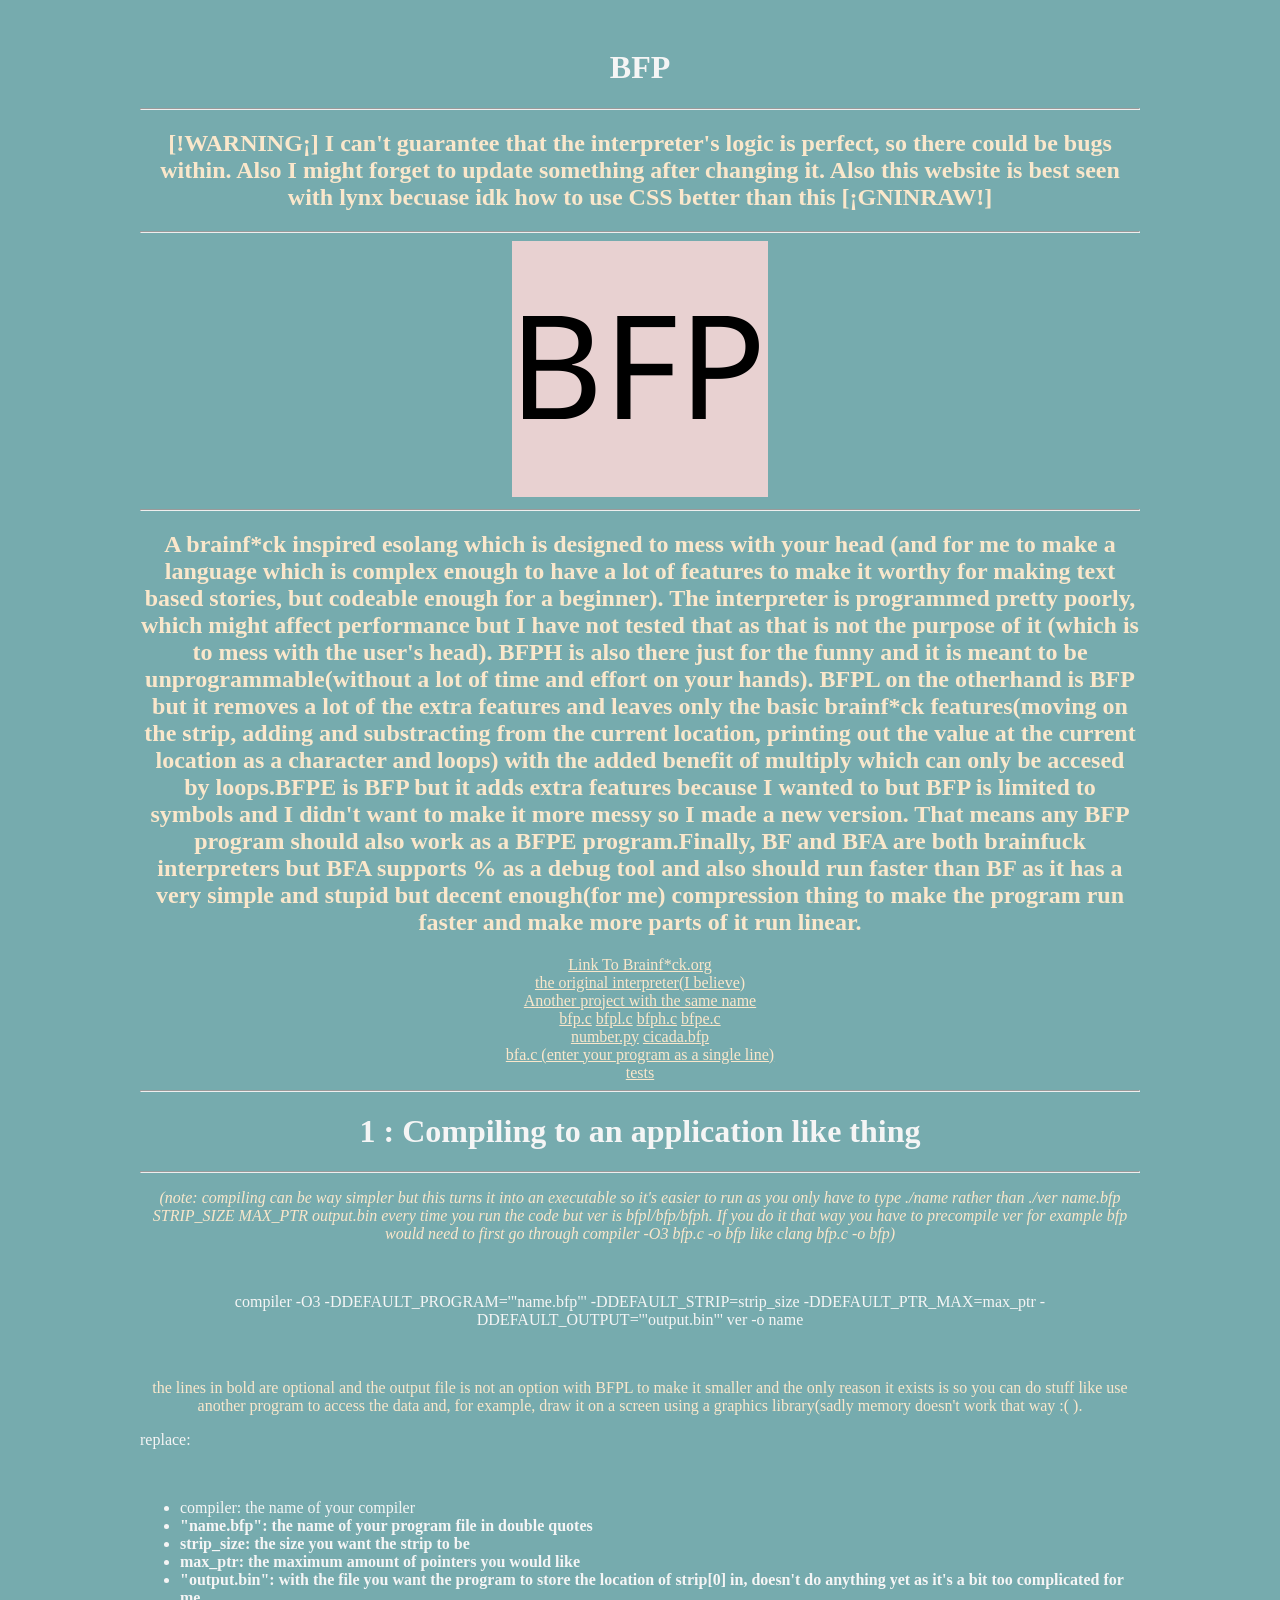
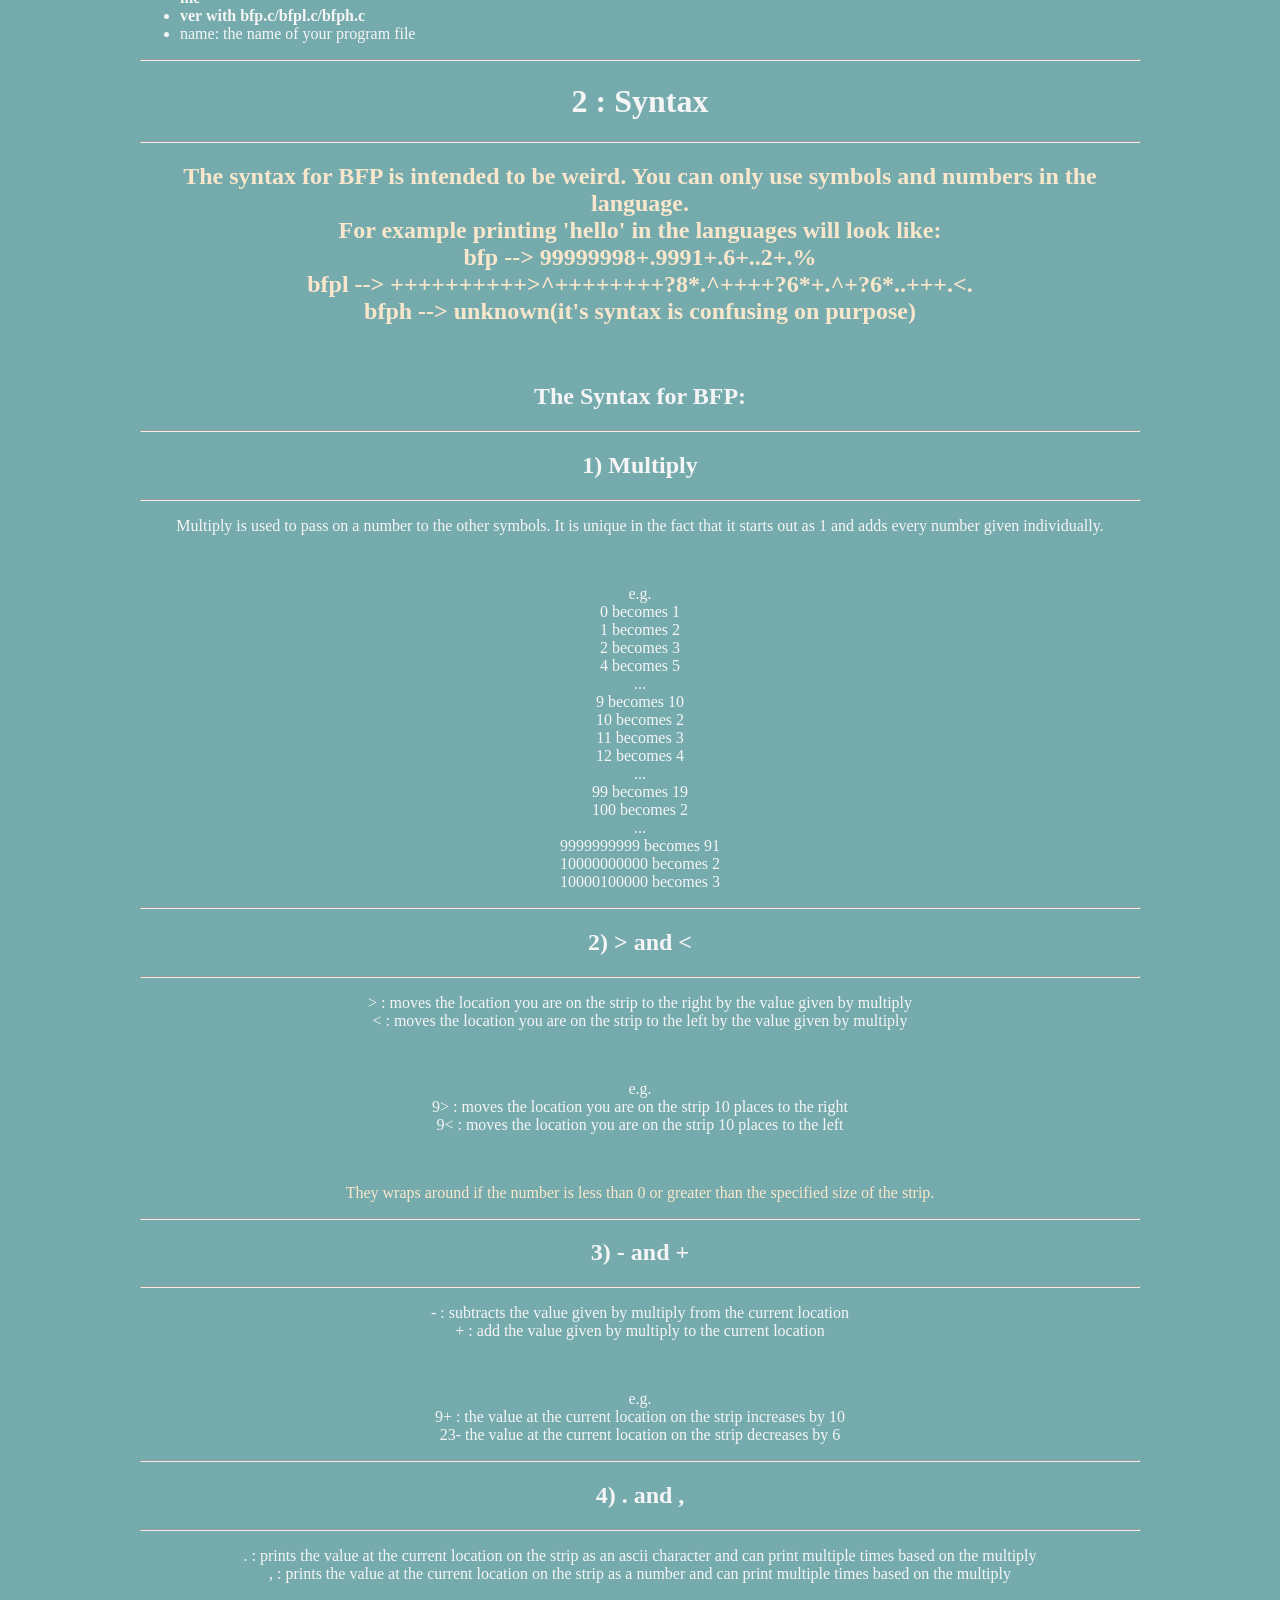
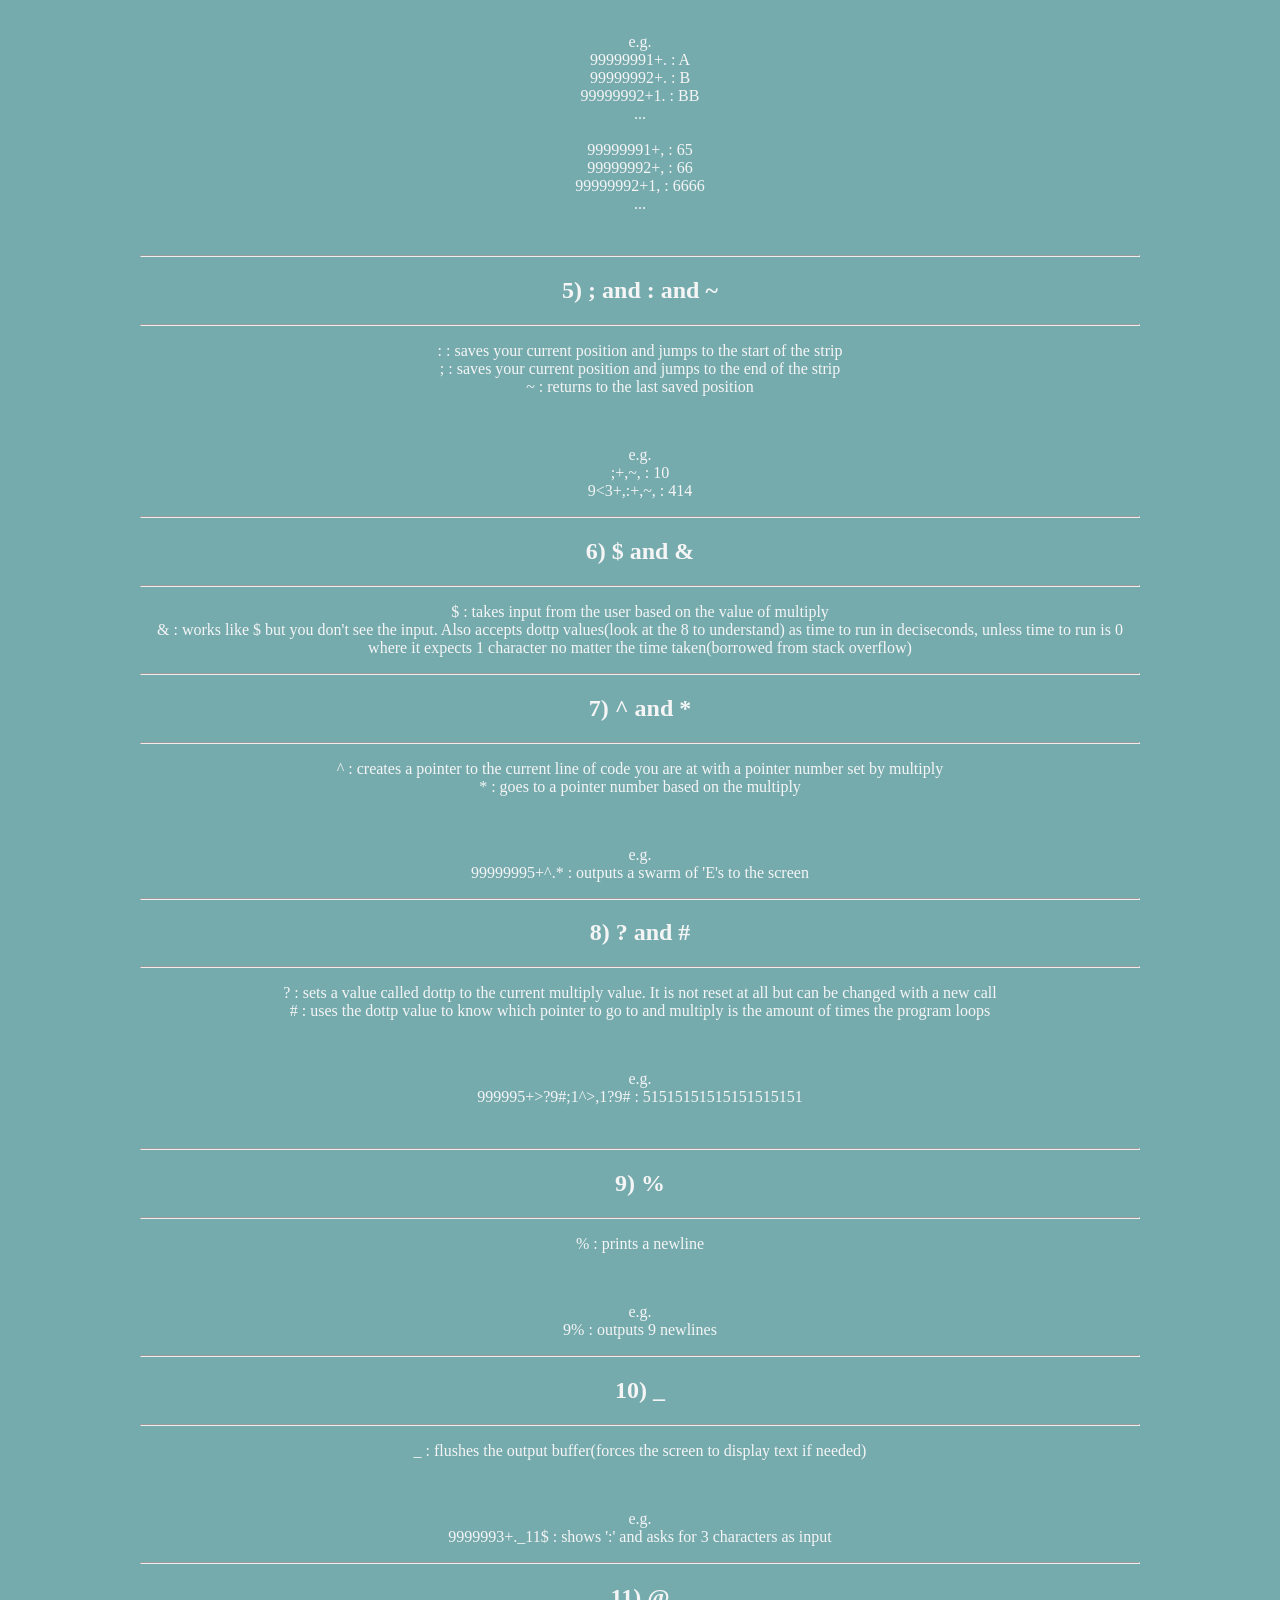
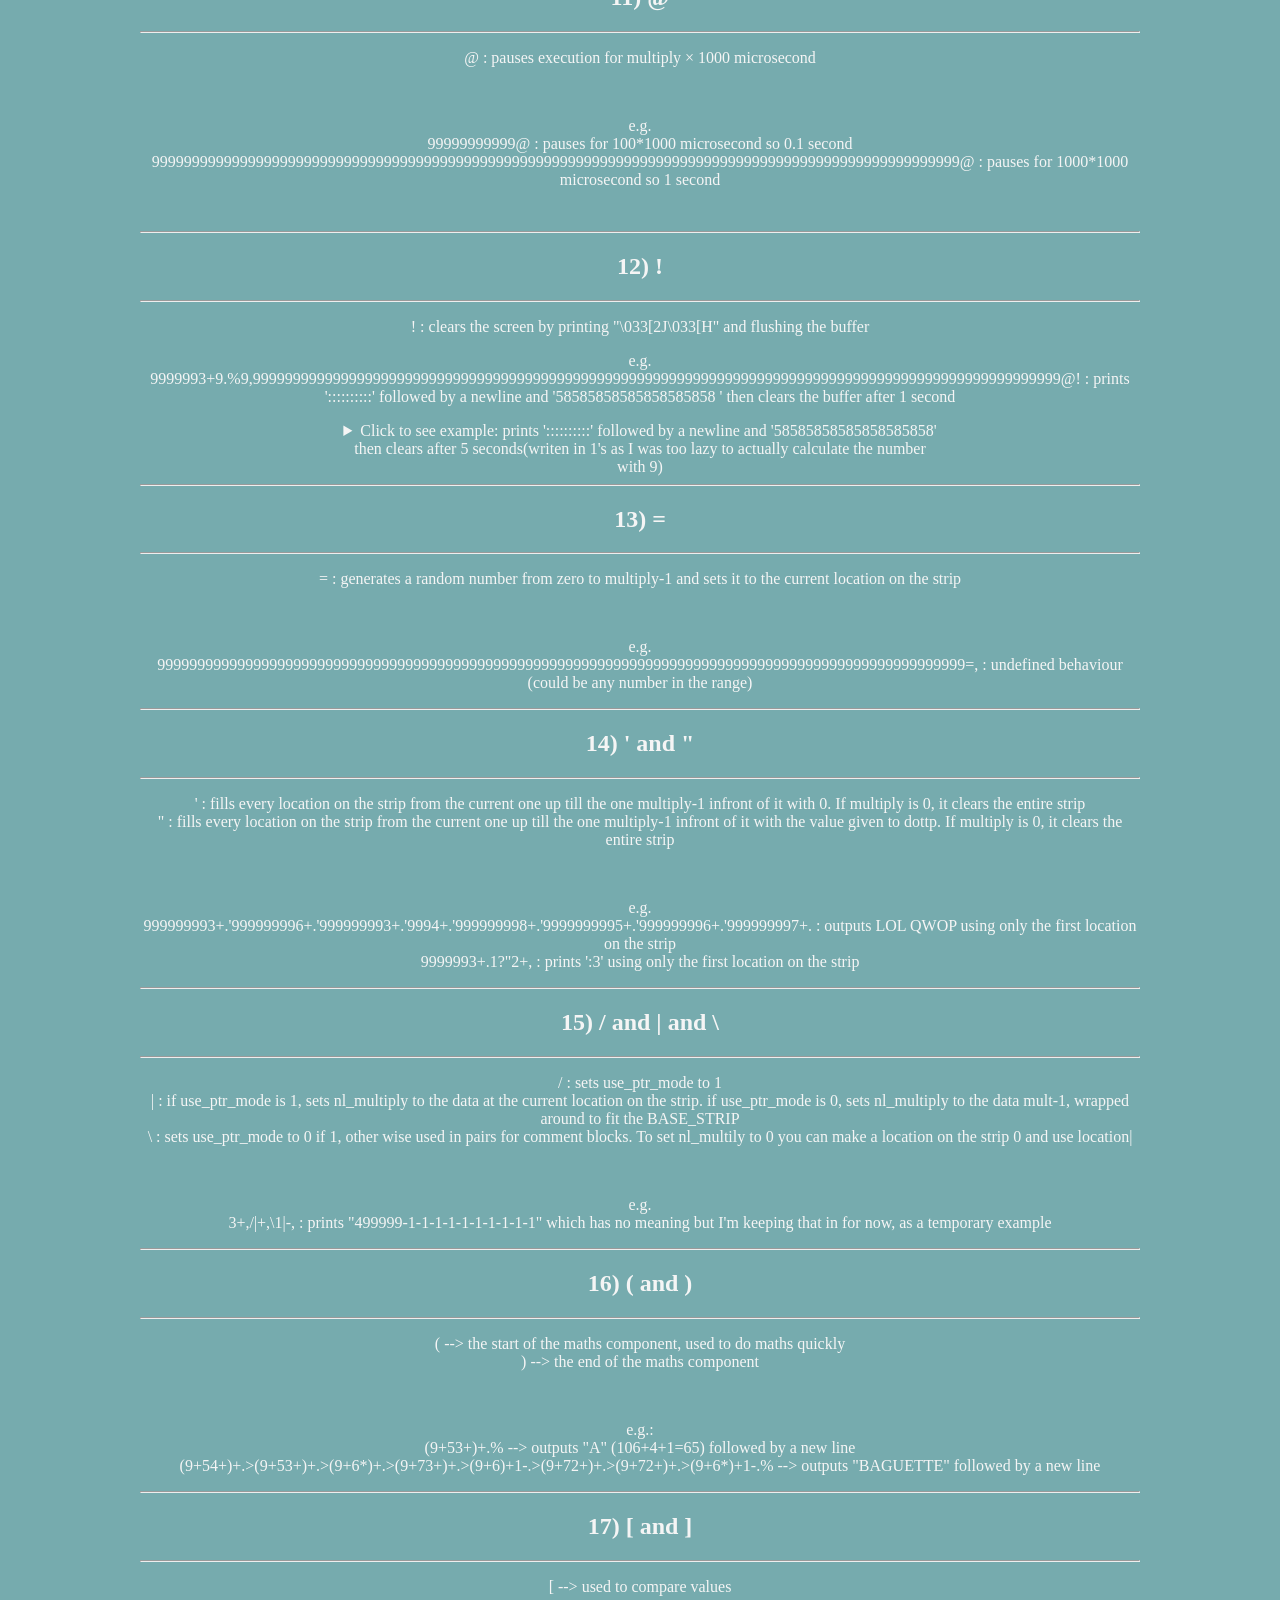
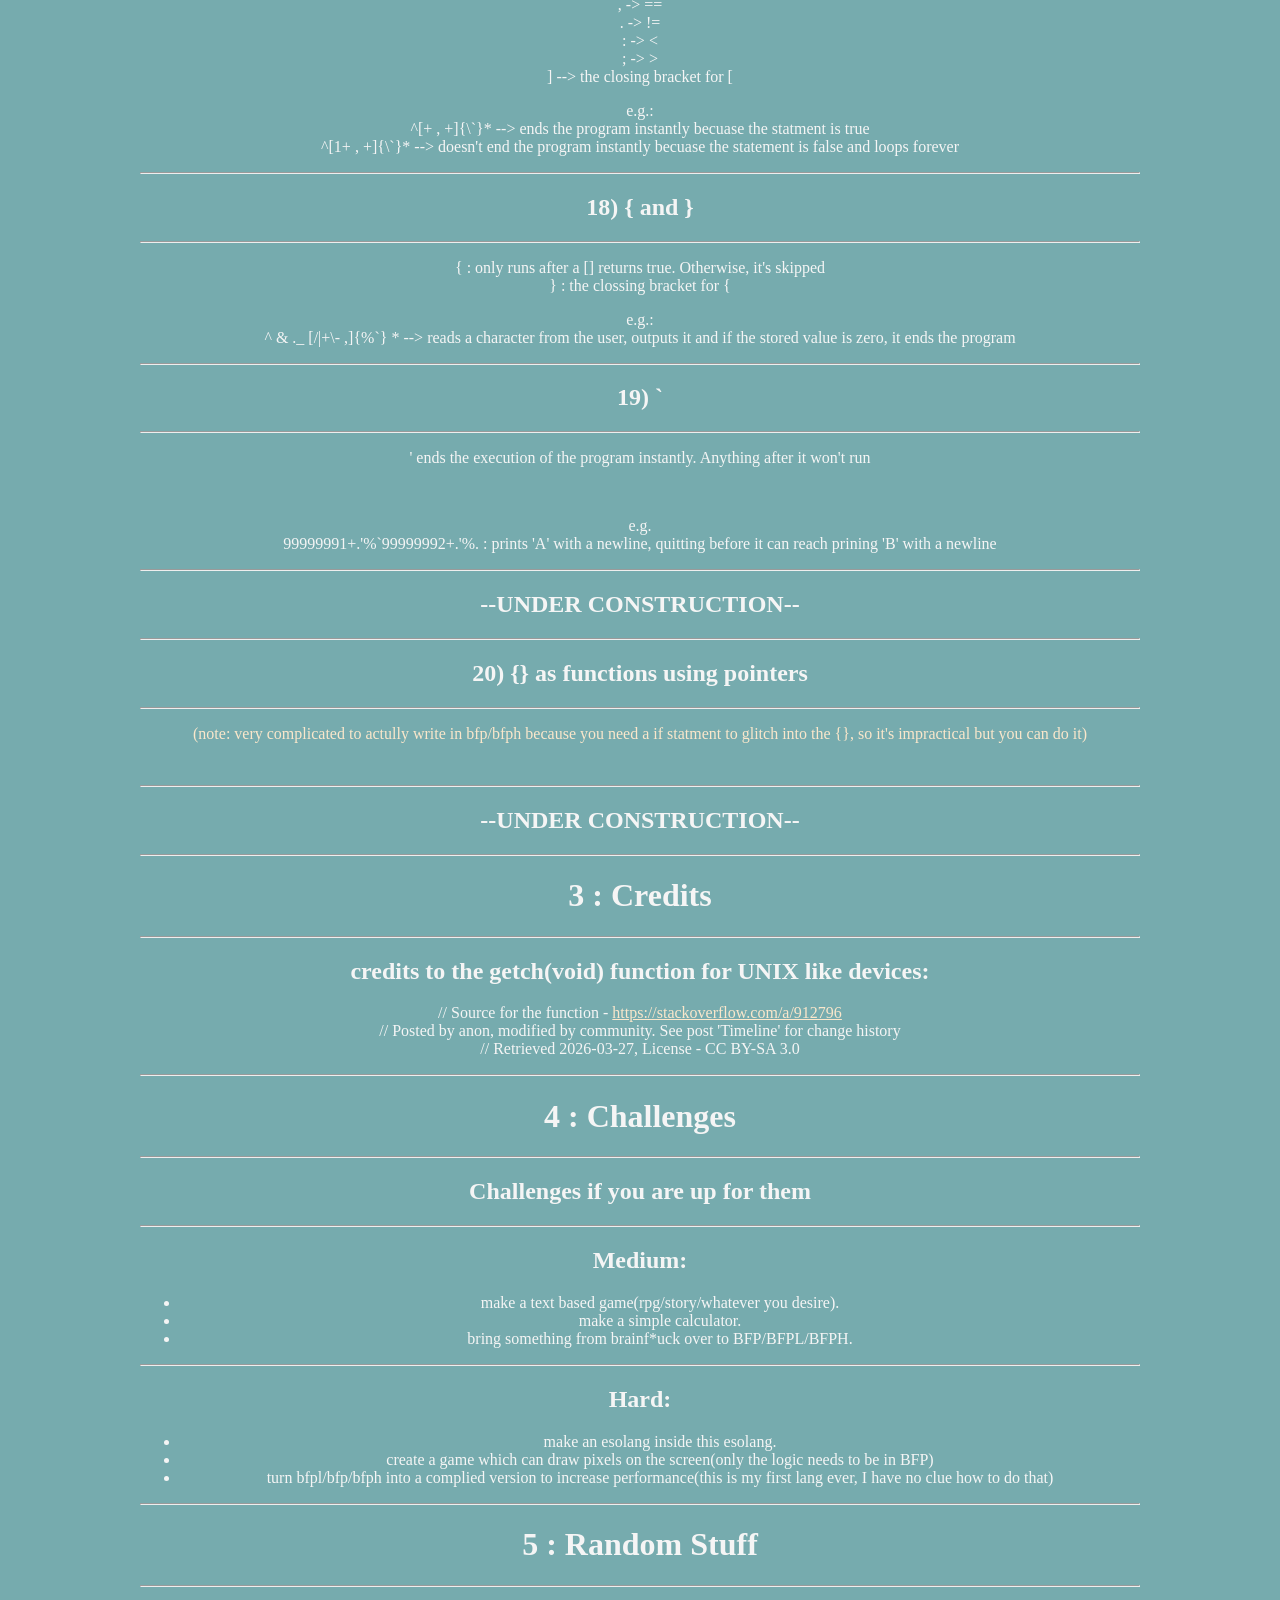
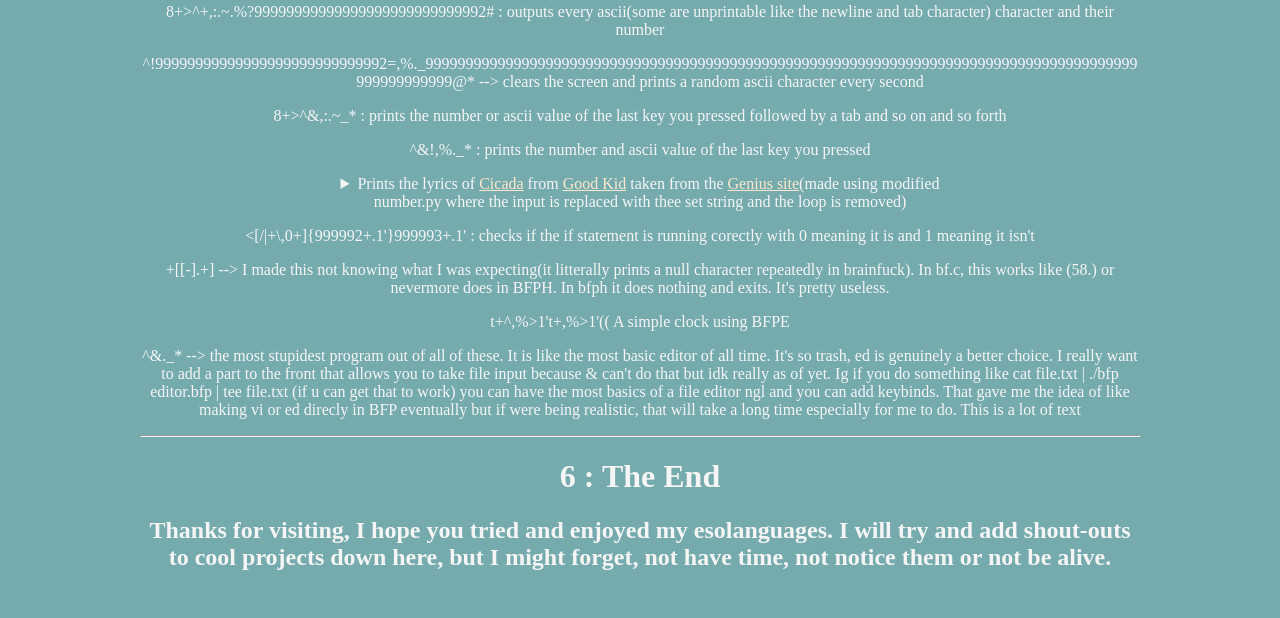
<file: index.html>
<!DOCTYPE html>

<html>

<head>
  <meta charset="UTF-8">
	<link href="style.css" rel="stylesheet"> 
</head>


<body>
  <div class="container">
    <div class="bdy">
      <h1>BFP</h1>
      <hr>
      <h2 class="warning">[!WARNING¡] I can't guarantee that the interpreter's logic is perfect, so there could be bugs within. Also I might forget to update something after changing it. Also this website is best seen with lynx becuase idk how to use CSS better than this [¡GNINRAW!]</h2>
      <hr>

      <img src="Extra/BFP.png" alt="Extra/BFP.png">
      
      <hr>
      <h2 class="warning">A brainf*ck inspired esolang which is designed to mess with your head (and for me to make a language which is complex enough to have a lot of features to make it worthy for making text based stories, but codeable enough for a beginner). The interpreter is programmed pretty poorly, which might affect performance but I have not tested that as that is not the purpose of it (which is to mess with the user's head). BFPH is also there just for the funny and it is meant to be unprogrammable(without a lot of time and effort on your hands). BFPL on the otherhand is BFP but it removes a lot of the extra features and leaves only the basic brainf*ck features(moving on the strip, adding and substracting from the current location, printing out the value at the current location as a character and loops) with the added benefit of multiply which can only be accesed by loops.BFPE is BFP but it adds extra features because I wanted to but BFP is limited to symbols and I didn't want to make it more messy so I made a new version. That means any BFP program should also work as a BFPE program.Finally, BF and BFA are both brainfuck interpreters but BFA supports % as a debug tool and also should run faster than BF as it has a very simple and stupid but decent enough(for me) compression thing to make the program run faster and make more parts of it run linear.</h2>
      <a href="https://www.brainfuck.org/">Link To Brainf*ck.org</a><br>
      <a href='https://aminet.net/package/dev/lang/brainfuck-2.lha'>the original interpreter(I believe)</a><br>
      <a href="https://esolangs.org/wiki/BFP">Another project with the same name</a><br>
	  <a href="bfp.c" download="bfp.c">bfp.c</a>
	  <a href="bfpl.c" download="bfpl.c">bfpl.c</a>
	  <a href="bfph.c" download="bfph.c">bfph.c</a>
	  <a href="bfpe.c" download="bfpe.c">bfpe.c</a><br>
	  <a href="Extra/tools/number.py" download="number.py">number.py</a>
	  <a href="Extra/cicada.bfp" download="cicada.bfp">cicada.bfp</a><br>
	  <a href="bfp.html">bfa.c (enter your program as a single line)</a><br>
	  <a href="https://github.com/cwfitzgerald/brainfuck-benchmark">tests</a>
      <hr>
      <h1>1 : Compiling to an application like thing</h1>
      <hr>
      <p class="warning"><i>(note: compiling can be way simpler but this turns it into an executable so it's easier to run as you only have to type ./name rather than ./ver name.bfp STRIP_SIZE MAX_PTR output.bin every time you run the code but ver is bfpl/bfp/bfph. If you do it that way you have to precompile ver for example bfp would need to first go through compiler -O3 bfp.c -o bfp like clang bfp.c -o bfp)</i></p><br>
      <p>compiler -O3 -DDEFAULT_PROGRAM='"name.bfp"' -DDEFAULT_STRIP=strip_size -DDEFAULT_PTR_MAX=max_ptr -DDEFAULT_OUTPUT='"output.bin"' ver -o name</p><br>
      <p class="warning">the lines in bold are optional and the output file is not an option with BFPL to make it smaller and the only reason it exists is so you can do stuff like use another program to access the data and, for example, draw it on a screen using a graphics library(sadly memory doesn't work that way :( ).</p>
      <p class="left">replace:</p><br>
      <ul class="left">
        <li>compiler: the name of your compiler</li>
        <li><b>"name.bfp": the name of your program file in double quotes</b></li>
        <li><b>strip_size: the size you want the strip to be</b></li>
        <li><b>max_ptr: the maximum amount of pointers you would like</b></li>
        <li><b>"output.bin": with the file you want the program to store the location of strip[0] in, doesn't do anything yet as it's a bit too complicated for me</b></li>
        <li><b>ver with bfp.c/bfpl.c/bfph.c</b></li>
        <li>name: the name of your program file</li>
      </ul>
      <hr>
      <h1>2 : Syntax</h1>
      <hr>
      <div class="warning">
        <h2>The syntax for BFP is intended to be weird. You can only use symbols and numbers in the language.<br>For example printing 'hello' in the languages will look like:<br>bfp  -->  99999998+.9991+.6+..2+.%<br>bfpl  -->  ++++++++++>^++++++++?8*.^++++?6*+.^+?6*..+++.<.<br>bfph  -->  unknown(it's syntax is confusing on purpose)</h2><br>
      </div>
      <h2>The Syntax for BFP:</h2>
      <hr>
      <h2>1) Multiply</h2>
      <hr>
      <p>Multiply is used to pass on a number to the other symbols. It is unique in the fact that it starts out as 1 and adds every number given individually.</p><br>
      <p>e.g.<br>0 becomes 1<br>1 becomes 2<br>2 becomes 3<br>4 becomes 5<br>...<br>9 becomes 10<br>10 becomes 2<br>11 becomes 3<br>12 becomes 4<br>...<br>99 becomes 19<br>100 becomes 2<br>...<br>9999999999 becomes 91<br>10000000000 becomes 2<br>10000100000 becomes 3</p>
      <hr>
      <h2>2) > and <</h2>
      <hr>
      <p>> : moves the location you are on the strip to the right by the value given by multiply<br>< : moves the location you are on the strip to the left by the value given by multiply</p><br>
      <p>e.g.<br>9> : moves the location you are on the strip 10 places to the right<br>9< : moves the location you are on the strip 10 places to the left</p><br>
      <p class="warning">They wraps around if the number is less than 0 or greater than the specified size of the strip.</p>
      <hr>
      <h2>3) - and +</h2>
      <hr>
      <p>- : subtracts the value given by multiply from the current location<br>+ : add the value given by multiply to the current location</p><br>
      <p>e.g.<br>9+ :  the value at the current location on the strip increases by 10<br>23- the value at the current location on the strip decreases by 6</p>
      <hr>
      <h2>4) . and ,</h2>
      <hr>
      <p>. : prints the value at the current location on the strip as an ascii character and can print multiple times based on the multiply<br>, : prints the value at the current location on the strip as a number and can print multiple times based on the multiply</p><br>
      <p>e.g.<br>99999991+. : A<br>99999992+. : B<br>99999992+1. : BB<br>...<br><br>99999991+, : 65<br>99999992+, : 66<br>99999992+1, : 6666<br>...</p><br>
      <hr>
      <h2>5) ; and : and ~</h2>
      <hr>
      <p>: : saves your current position and jumps to the start of the strip<br>; : saves your current position and jumps to the end of the strip<br>~ : returns to the last saved position</p><br>
      <p>e.g.<br>;+,~, : 10<br>9<3+,:+,~, : 414</p>
      <hr>
      <h2>6) $ and &</h2>
      <hr>
      <p>$ : takes input from the user based on the value of multiply<br>& : works like $ but you don't see the input. Also accepts dottp values(look at the 8 to understand) as time to run in deciseconds, unless time to run is 0 where it expects 1 character no matter the time taken(borrowed from stack overflow)</p>
      <hr>
      <h2>7) ^ and *</h2>
      <hr>
      <p>^ : creates a pointer to the current line of code you are at with a pointer number set by multiply<br>* : goes to a pointer number based on the multiply</p><br>
      <p>e.g.<br>99999995+^.* : outputs a swarm of 'E's to the screen</p>
      <hr>
      <h2>8) ? and #</h2>
      <hr>
      <p>? : sets a value called dottp to the current multiply value. It is not reset at all but can be changed with a new call<br># : uses the dottp value to know which pointer to go to and multiply is the amount of times the program loops</p><br>
      <p>e.g.<br>999995+>?9#;1^>,1?9# : 51515151515151515151</p><br>
      <hr>
      <h2>9) %</h2>
      <hr>
      <p>% : prints a newline</p><br>
      <p>e.g.<br>9% : outputs 9 newlines</p>
      <hr>
      <h2>10) _</h2>
      <hr>
      <p>_ : flushes the output buffer(forces the screen to display text if needed)</p><br>
      <p>e.g.<br>9999993+._11$ : shows ':' and asks for 3 characters as input</p>
      <hr>
      <h2>11) @</h2>
      <hr>
      <p>@ : pauses execution for multiply × 1000 microsecond</p><br>
      <p>e.g.<br>99999999999@ : pauses for 100*1000 microsecond so 0.1 second<br>99999999999999999999999999999999999999999999999999999999999999999999999999999999999999999999999999999@ : pauses for 1000*1000 microsecond so 1 second</p><br>
      <hr>
      <h2>12) !</h2>
      <hr>
      <p>! : clears the screen by printing "\033[2J\033[H" and flushing the buffer</p>
      <p>e.g.<br>9999993+9.%9,99999999999999999999999999999999999999999999999999999999999999999999999999999999999999999999999999999@! : prints '::::::::::' followed by a newline and '58585858585858585858 ' then clears the buffer after 1 second<br></p>
      <details>
      <summary>Click to see example: prints '::::::::::' followed by a newline and '58585858585858585858' then clears after 5 seconds(writen in 1's as I was too lazy to actually calculate the number with 9)</summary>
      <p>9999993+9.%9,[base64]@!</p></details>
      <hr>
      <h2>13) =</h2>
      <hr>
      <p>= : generates a random number from zero to multiply-1 and sets it to the current location on the strip</p><br>
      <p>e.g.<br>99999999999999999999999999999999999999999999999999999999999999999999999999999999999999999999999999999=, : undefined behaviour (could be any number in the range)</p>
      <hr>
      <h2>14) ' and "</h2>
      <hr>
      <p>' : fills every location on the strip from the current one up till the one multiply-1 infront of it with 0. If multiply is 0, it clears the entire strip<br>" : fills every location on the strip from the current one up till the one multiply-1 infront of it with the value given to dottp. If multiply is 0, it clears the entire strip</p><br>
      <p>e.g.<br>999999993+.'999999996+.'999999993+.'9994+.'999999998+.'9999999995+.'999999996+.'999999997+. : outputs LOL QWOP using only the first location on the strip<br>9999993+.1?"2+, : prints ':3' using only the first location on the strip</p>
      <hr>
      <h2>15) / and | and \</h2>
      <hr>
      <p>/ : sets use_ptr_mode to 1<br>| : if use_ptr_mode is 1, sets nl_multiply to the data at the current location on the strip. if use_ptr_mode is 0, sets nl_multiply to the data mult-1, wrapped around to fit the BASE_STRIP<br>\ : sets use_ptr_mode to 0 if 1, other wise used in pairs for comment blocks. To set nl_multily to 0 you can make a location on the strip 0 and use location|</p><br>
      <p>e.g.<br>3+,/|+,\1|-, : prints "499999-1-1-1-1-1-1-1-1-1-1" which has no meaning but I'm keeping that in for now, as a temporary example</p>
      <hr>
      <h2>16) ( and )</h2>
      <hr>
	  <p>( --> the start of the maths component, used to do maths quickly<br>) --> the end of the maths component</p><br>
	  <p>e.g.:<br>(9+53+)+.% --> outputs "A" (106+4+1=65) followed by a new line<br>(9+54+)+.>(9+53+)+.>(9+6*)+.>(9+73+)+.>(9+6)+1-.>(9+72+)+.>(9+72+)+.>(9+6*)+1-.% --> outputs "BAGUETTE" followed by a new line</p>
      <hr>
      <h2>17) [ and ]</h2>
      <hr>
      <p>[  -->  used to compare values<br>, -> ==<br>. -> !=<br>: -> <<br>; -> ><br>]  -->  the closing bracket for [</p>
      <p>e.g.:<br>^[+ , +]{\`}*  -->  ends the program instantly becuase the statment is true <br>^[1+ , +]{\`}*  -->  doesn't end the program instantly becuase the statement is false and loops forever <br></p>
      <hr>
      <h2>18) { and }</h2>
      <hr>
      <p>{ : only runs after a [] returns true. Otherwise, it's skipped<br>} : the clossing bracket for {</p>
      <p>e.g.:<br>^ &  ._ [/|+\- ,]{%`} *  -->  reads a character from the user, outputs it and if the stored value is zero, it ends the program</p>
      <hr>
      <h2>19) `</h2>
      <hr>
      <p>' ends the execution of the program instantly. Anything after it won't run</p><br>
      <p>e.g.<br>99999991+.'%`99999992+.'%. : prints 'A' with a newline, quitting before it can reach prining 'B' with a newline</p>
      <hr>
      <h2>--UNDER CONSTRUCTION--</h2>
      <hr>
      <h2>20) {} as functions using pointers </h2>
      <hr>
      <p class="warning">(note: very complicated to actully write in bfp/bfph because you need a if statment to glitch into the {}, so it's impractical but you can do it)</p><br>
      <hr>
      <h2>--UNDER CONSTRUCTION--</h2>
      <hr>
      <h1>3 : Credits</h1>
      <hr>
      <h2>credits to the getch(void) function for UNIX like devices:</h2>
      <p>// Source for the function - <a href="https://stackoverflow.com/a/912796">https://stackoverflow.com/a/912796</a><br>// Posted by anon, modified by community. See post 'Timeline' for change history<br>// Retrieved 2026-03-27, License - CC BY-SA 3.0</p>
      <hr>
      <h1>4 :  Challenges</h1>
      <hr>
      <h2>Challenges if you are up for them</h2>
      <hr>
      <h2>Medium:</h2>
      <ul>
        <li>make a text based game(rpg/story/whatever you desire).</li>
        <li>make a simple calculator.</li>
        <li>bring something from brainf*uck over to BFP/BFPL/BFPH.</li>
      </ul>
      <hr>
      <h2>Hard:</h2>
      <ul>
        <li>make an esolang inside this esolang.</li>
        <li>create a game which can draw pixels on the screen(only the logic needs to be in BFP)</li>
        <li>turn bfpl/bfp/bfph into a complied version to increase performance(this is my first lang ever, I have no clue how to do that)</li>
      </ul>
      <hr>
      <h1>5 : Random Stuff</h1>
      <hr>
      <p>8+>^+,:.~.%?99999999999999999999999999992# : outputs every ascii(some are unprintable like the newline and tab character) character and their number</p>
	  <p>^!99999999999999999999999999992=,%._99999999999999999999999999999999999999999999999999999999999999999999999999999999999999999999999999999@*  -->  clears the screen and prints a random ascii character every second</p>
      <p>8+>^&,:.~_* : prints the number or ascii value of the last key you pressed followed by a tab and so on and so forth</p>
      <p>^&!,%._* : prints the number and ascii value of the last key you pressed</p>
      <details>
      <summary>Prints the lyrics of <a href='https://www.youtube.com/watch?v=ghEpW5vgCJc'>Cicada</a> from <a href='https://www.youtube.com/@GoodKidband'>Good Kid</a> taken from the <a href='https://genius.com/Good-kid-cicada-lyrics'>Genius site</a>(made using modified number.py where the input is replaced with thee set string and the loop is removed)</summary>
      <p>90+.1'9999999992+.1'99999991+.1'999999992+.1'99999995+.1'999999995+.1'9994+.1'99999996+.1'9999999990+.1'999999996+.1'999999994+.1'9994+.1'99998+.1'9999997+.1'9994+.1'999999999994+.1'9999999999997+.1'9999999999997+.1'9999999999993+.1'9999999999996+.1'9999993+.1'999991+.1'999991+.1'999999999993+.1'999999999991+.1'9999999999991+.1'999999999995+.1'9999999999998+.1'9999999999996+.1'999990+.1'99999999998+.1'9999999999992+.1'9999999999990+.1'999991+.1'99999997+.1'9999999999992+.1'9999999999992+.1'999999999990+.1'99998+.1'999999999997+.1'999999999995+.1'999999999990+.1'99998+.1'99999999998+.1'999999999995+.1'99999999998+.1'99999999996+.1'999999999990+.1'99999999996+.1'99998+.1'999999999998+.1'99999999999993+.1'9999999999995+.1'999999999995+.1'99999999998+.1'9999999999996+.1'90+.1'99999993+.1'9999999990+.1'99999995+.1'99999994+.1'999999990+.1'9999999992+.1'9999999991+.1'9994+.1'99998+.1'9999997+.1'9994+.1'99999997+.1'999999996+.1'999999996+.1'99999994+.1'9994+.1'999999992+.1'999999990+.1'99999994+.1'90+.1'9999999991+.1'999999996+.1'999999995+.1'99999997+.1'9994+.1'999999993+.1'999999990+.1'999999995+.1'999999992+.1'9994+.1'99998+.1'9999997+.1'9994+.1'999999999994+.1'9999999999997+.1'9999999999997+.1'9999999999993+.1'9999999999996+.1'9999993+.1'999991+.1'999991+.1'99999999999991+.1'99999999999991+.1'99999999999991+.1'999990+.1'99999999999993+.1'9999999999992+.1'9999999999998+.1'9999999999997+.1'9999999999998+.1'99999999997+.1'999999999991+.1'999990+.1'99999999998+.1'9999999999992+.1'9999999999990+.1'999991+.1'99999999999991+.1'99999999996+.1'9999999999997+.1'99999999998+.1'999999999994+.1'9999998+.1'99999999999990+.1'9999996+.1'999999999993+.1'999999999994+.1'99999995+.1'9999999999993+.1'9999999995+.1'999997+.1'99999999999990+.1'999999999993+.1'99999993+.1'999999991+.1'99999999998+.1'90+.1'99999999990+.1'9999999994+.1'999999999991+.1'9999999999995+.1'9999999999996+.1'999999999991+.1'9994+.1'999993+.1'99999999992+.1'90+.1'9999999997+.1'9999999999992+.1'9999999999998+.1'99992+.1'9999999999995+.1'999999999991+.1'9994+.1'999999999991+.1'99999999999990+.1'999999999991+.1'9999999999995+.1'99999999999993+.1'9999999999997+.1'999999999994+.1'999999999995+.1'9999999999991+.1'999999999993+.1'9994+.1'999999990+.1'99992+.1'9999999999990+.1'9994+.1'9999999999997+.1'999999999994+.1'999999999995+.1'9999999999991+.1'999999999997+.1'999999999995+.1'9999999999991+.1'999999999993+.1'9994+.1'9999999999992+.1'999999999992+.1'90+.1'99999996+.1'9999999999995+.1'9999999999992+.1'9999999999990+.1'9994+.1'9999999999997+.1'999999999995+.1'9999999999990+.1'999999999991+.1'9994+.1'9999999999997+.1'9999999999992+.1'9994+.1'9999999999997+.1'999999999995+.1'9999999999990+.1'999999999991+.1'99997+.1'9994+.1'99999999996+.1'9999999999991+.1'999999999990+.1'9994+.1'999999999990+.1'9999999999998+.1'9999999999996+.1'9999999999997+.1'9994+.1'9999999999997+.1'9999999999992+.1'9994+.1'999999999990+.1'9999999999998+.1'9999999999996+.1'9999999999997+.1'90+.1'9999999995+.1'999999999994+.1'999999999991+.1'9999999999991+.1'999999999991+.1'99999999999990+.1'999999999991+.1'9999999999995+.1'9994+.1'9999999999997+.1'999999999994+.1'999999999991+.1'9999999999995+.1'999999999991+.1'99992+.1'9999999999996+.1'9994+.1'99999999996+.1'9994+.1'999999999998+.1'9999999999998+.1'999999999998+.1'999999999998+.1'9994+.1'99999999997+.1'999999999991+.1'9999999999997+.1'99999999999991+.1'999999999991+.1'999999999991+.1'9999999999991+.1'9994+.1'9999999999997+.1'999999999994+.1'999999999991+.1'9994+.1'99999999999990+.1'9999999999992+.1'999999999995+.1'999999999990+.1'90+.1'9999999997+.1'9999999999992+.1'9999999999998+.1'9994+.1'999999999992+.1'999999999995+.1'999999999998+.1'999999999998+.1'9994+.1'9999999999997+.1'999999999994+.1'999999999991+.1'9994+.1'9999999999996+.1'999999999995+.1'999999999998+.1'999999999991+.1'9999999999991+.1'99999999998+.1'999999999991+.1'90+.1'90+.1'99999999990+.1'999999997+.1'9999999999995+.1'999999999991+.1'99998+.1'99999993+.1'999999999994+.1'9999999999992+.1'9999999999995+.1'9999999999998+.1'9999999999996+.1'99999999992+.1'90+.1'999999993+.1'99999999996+.1'9999999999991+.1'999999999993+.1'9999999999998+.1'999999999995+.1'999999999990+.1'9994+.1'9999999999992+.1'9999999999991+.1'9994+.1'9999999999997+.1'999999999994+.1'999999999991+.1'9994+.1'99999999998+.1'9999999999992+.1'9999999999998+.1'99999999998+.1'999999999994+.1'90+.1'9999999992+.1'999999999994+.1'999999999995+.1'9999999999991+.1'999999999997+.1'9994+.1'999999990+.1'9994+.1'9999999999991+.1'999999999991+.1'999999999991+.1'999999999990+.1'9994+.1'9999999999997+.1'9999999999992+.1'9994+.1'999999999992+.1'999999999995+.1'999999999993+.1'9999999999998+.1'9999999999995+.1'999999999991+.1'9994+.1'9999999999997+.1'999999999994+.1'999999999995+.1'9999999999996+.1'9994+.1'9999999999992+.1'9999999999991+.1'999999999991+.1'9994+.1'9999999999992+.1'9999999999998+.1'9999999999997+.1'90+.1'999999990+.1'99992+.1'9999999999990+.1'9994+.1'999999999998+.1'9999999999992+.1'9999999999996+.1'9999999999997+.1'9994+.1'99999999997+.1'999999999991+.1'9999999999991+.1'999999999991+.1'99999999996+.1'9999999999997+.1'999999999994+.1'9994+.1'99999999999993+.1'9999999999992+.1'9999999999998+.1'9999999999995+.1'9994+.1'99999999998+.1'999999999998+.1'9999999999992+.1'9999999999998+.1'999999999990+.1'90+.1'99999993+.1'99999999996+.1'9999999999991+.1'9994+.1'999999990+.1'9994+.1'999999999997+.1'999999999991+.1'999999999991+.1'9999999999993+.1'9994+.1'9999999999990+.1'99999999999993+.1'9994+.1'9999999999997+.1'99999999999991+.1'9999999999992+.1'9994+.1'999999999992+.1'999999999991+.1'999999999991+.1'9999999999997+.1'9994+.1'9999999999992+.1'9999999999991+.1'9994+.1'9999999999997+.1'999999999994+.1'999999999991+.1'9994+.1'999999999993+.1'9999999999995+.1'9999999999992+.1'9999999999998+.1'9999999999991+.1'999999999990+.1'9999998+.1'90+.1'90+.1'99999999990+.1'99999993+.1'999999999994+.1'9999999999992+.1'9999999999995+.1'9999999999998+.1'9999999999996+.1'99999999992+.1'90+.1'9999999995+.1'99999999996+.1'999999999997+.1'999999999991+.1'9994+.1'9999999999990+.1'999999999991+.1'99997+.1'9994+.1'999999990+.1'99992+.1'999999999998+.1'999999999998+.1'9994+.1'999999999998+.1'9999999999992+.1'99999999999990+.1'999999999991+.1'9994+.1'99999999999993+.1'9999999999992+.1'9999999999998+.1'9994+.1'9999999999997+.1'9999999999992+.1'9999999999990+.1'9999999999992+.1'9999999999995+.1'9999999999995+.1'9999999999992+.1'99999999999991+.1'90+.1'9999999997+.1'9999999999992+.1'9999999999998+.1'9994+.1'999999999998+.1'999999999991+.1'99999999996+.1'99999999999990+.1'999999999991+.1'9994+.1'9999999999990+.1'999999999991+.1'9994+.1'99999999997+.1'9999999999995+.1'999999999991+.1'99999999996+.1'9999999999997+.1'999999999994+.1'999999999998+.1'999999999991+.1'9999999999996+.1'9999999999996+.1'9994+.1'99999999996+.1'9999999999991+.1'999999999990+.1'9994+.1'999999999994+.1'9999999999992+.1'999999999998+.1'999999999998+.1'9999999999992+.1'99999999999991+.1'90+.1'999999993+.1'99999999996+.1'9999999999997+.1'999999999991+.1'999999999998+.1'99999999999993+.1'9994+.1'99999999996+.1'9994+.1'9999999999997+.1'9999999999992+.1'9999999999998+.1'999999999993+.1'999999999994+.1'9994+.1'9999999999993+.1'999999999995+.1'999999999998+.1'999999999998+.1'9994+.1'9999999999997+.1'9999999999992+.1'9994+.1'9999999999996+.1'99999999999991+.1'99999999996+.1'999999999998+.1'999999999998+.1'9999999999992+.1'99999999999991+.1'90+.1'99999992+.1'9999999999998+.1'9999999999997+.1'9994+.1'999999990+.1'99992+.1'999999999998+.1'999999999998+.1'9994+.1'9999999999997+.1'9999999999995+.1'99999999999993+.1'9994+.1'9999999999997+.1'9999999999992+.1'9994+.1'99999999998+.1'9999999999992+.1'9999999999990+.1'9999999999993+.1'9999999999992+.1'9999999999996+.1'999999999991+.1'90+.1'999999990+.1'9994+.1'99999999998+.1'9999999999992+.1'9999999999998+.1'999999999998+.1'999999999990+.1'9994+.1'99999999997+.1'999999999991+.1'99997+.1'9994+.1'999999990+.1'9994+.1'9999999999996+.1'9999999999998+.1'9999999999993+.1'9999999999993+.1'9999999999992+.1'9999999999996+.1'999999999991+.1'99997+.1'9994+.1'9999999999996+.1'9999999999992+.1'9999999999990+.1'999999999991+.1'9999999999992+.1'9999999999991+.1'999999999991+.1'9994+.1'99999999999993+.1'9999999999992+.1'9999999999998+.1'9994+.1'9999999999996+.1'999999999994+.1'9999999999992+.1'9999999999998+.1'999999999998+.1'999999999990+.1'9994+.1'999999999993+.1'999999999991+.1'9999999999997+.1'9994+.1'9999999999997+.1'9999999999992+.1'9994+.1'999999999997+.1'9999999999991+.1'9999999999992+.1'99999999999991+.1'90+.1'999999990+.1'9994+.1'99999999998+.1'9999999999992+.1'9999999999998+.1'999999999998+.1'999999999990+.1'9994+.1'99999999997+.1'999999999991+.1'99997+.1'9994+.1'999999990+.1'9994+.1'9999999999996+.1'9999999999998+.1'9999999999993+.1'9999999999993+.1'9999999999992+.1'9999999999996+.1'999999999991+.1'99997+.1'9994+.1'9999999999996+.1'9999999999992+.1'9999999999990+.1'999999999991+.1'9999999999992+.1'9999999999991+.1'999999999991+.1'9994+.1'99999999999993+.1'9999999999992+.1'9999999999998+.1'9994+.1'9999999999996+.1'999999999994+.1'9999999999992+.1'9999999999998+.1'999999999998+.1'999999999990+.1'9994+.1'999999999993+.1'999999999991+.1'9999999999997+.1'9994+.1'9999999999997+.1'9999999999992+.1'9994+.1'999999999997+.1'9999999999991+.1'9999999999992+.1'99999999999991+.1'90+.1'90+.1'99999999990+.1'9999999994+.1'999999999991+.1'9999999999995+.1'9999999999996+.1'999999999991+.1'9994+.1'999994+.1'99999999992+.1'90+.1'999999990+.1'9994+.1'99999999998+.1'9999999999992+.1'9999999999998+.1'999999999998+.1'999999999990+.1'9994+.1'999999999993+.1'999999999991+.1'9999999999997+.1'9994+.1'999999999998+.1'9999999999992+.1'9999999999996+.1'9999999999997+.1'9994+.1'999999999995+.1'9999999999991+.1'9994+.1'9999999999993+.1'999999999995+.1'999999999998+.1'999999999998+.1'9999999999992+.1'99999999999991+.1'999999999991+.1'999999999990+.1'9994+.1'999999999990+.1'9999999999995+.1'999999999991+.1'99999999996+.1'9999999999990+.1'9999999999996+.1'90+.1'99999993+.1'99999999996+.1'9999999999998+.1'999999999993+.1'999999999994+.1'9999999999997+.1'9994+.1'999999999995+.1'9999999999991+.1'9994+.1'99999999996+.1'9994+.1'9999999999996+.1'9999999999997+.1'999999999995+.1'9999999999997+.1'99999999998+.1'999999999994+.1'9994+.1'9999999999992+.1'999999999992+.1'9994+.1'99999999999991+.1'999999999994+.1'99999999996+.1'9999999999997+.1'9994+.1'99999999998+.1'9999999999992+.1'9999999999998+.1'999999999998+.1'999999999990+.1'9994+.1'99999999997+.1'999999999991+.1'90+.1'99999993+.1'99999999996+.1'9999999999995+.1'999999999991+.1'999999999992+.1'9999999999998+.1'999999999998+.1'99997+.1'9994+.1'9999999999992+.1'9999999999998+.1'9999999999995+.1'9994+.1'9999999999997+.1'999999999995+.1'9999999999990+.1'999999999991+.1'99992+.1'9999999999996+.1'9994+.1'9999999999991+.1'9999999999992+.1'9999999999997+.1'9994+.1'99999999999991+.1'999999999994+.1'99999999996+.1'9999999999997+.1'9994+.1'999999999995+.1'9999999999997+.1'9994+.1'9999999999996+.1'999999999991+.1'999999999991+.1'9999999999990+.1'9999999999996+.1'90+.1'9999999991+.1'9999999999992+.1'9994+.1'9999999999996+.1'999999999994+.1'99999999996+.1'999999999997+.1'999999999991+.1'9994+.1'9999999999997+.1'999999999994+.1'999999999995+.1'9999999999996+.1'9994+.1'9999999999992+.1'9999999999991+.1'999999999991+.1'9994+.1'9999999999992+.1'999999999992+.1'999999999992+.1'9994+.1'99999999996+.1'9999999999991+.1'999999999990+.1'9994+.1'999999999990+.1'99999999996+.1'9999999999991+.1'99999999998+.1'999999999991+.1'9994+.1'99999999999991+.1'999999999995+.1'9999999999997+.1'999999999994+.1'9994+.1'9999999999990+.1'999999999991+.1'90+.1'99999999990+.1'999999997+.1'9999999999995+.1'999999999991+.1'99998+.1'99999993+.1'999999999994+.1'9999999999992+.1'9999999999995+.1'9999999999998+.1'9999999999996+.1'99999999992+.1'90+.1'9999999995+.1'999999999991+.1'99992+.1'9999999999995+.1'999999999991+.1'9994+.1'999999999990+.1'99999999996+.1'9999999999991+.1'99999999998+.1'999999999995+.1'9999999999991+.1'999999999993+.1'9994+.1'9999999999997+.1'999999999994+.1'9999999999995+.1'9999999999992+.1'9999999999998+.1'999999999993+.1'999999999994+.1'9994+.1'9999999999997+.1'999999999994+.1'999999999991+.1'9994+.1'999999999994+.1'9999999999992+.1'9999999999998+.1'9999999999996+.1'999999999991+.1'90+.1'9999999992+.1'999999999994+.1'999999999995+.1'9999999999991+.1'999999999997+.1'9994+.1'99999999999991+.1'999999999991+.1'9994+.1'9999999999991+.1'999999999991+.1'999999999991+.1'999999999990+.1'9994+.1'9999999999997+.1'9999999999992+.1'9994+.1'999999999992+.1'999999999995+.1'999999999993+.1'9999999999998+.1'9999999999995+.1'999999999991+.1'9994+.1'9999999999997+.1'999999999994+.1'999999999995+.1'9999999999996+.1'9994+.1'9999999999992+.1'9999999999991+.1'999999999991+.1'9994+.1'9999999999992+.1'9999999999998+.1'9999999999997+.1'90+.1'9999999991+.1'999999999994+.1'99999999996+.1'999999999997+.1'999999999995+.1'9999999999991+.1'999999999993+.1'9994+.1'999999999998+.1'999999999995+.1'999999999997+.1'999999999991+.1'9994+.1'99999999996+.1'9994+.1'999999999998+.1'9999999999992+.1'9999999999992+.1'9999999999996+.1'999999999991+.1'9994+.1'999999999998+.1'999999999991+.1'99999999996+.1'999999999992+.1'9994+.1'999999999992+.1'9999999999995+.1'9999999999992+.1'9999999999990+.1'9994+.1'9999999999997+.1'999999999994+.1'999999999991+.1'9994+.1'9999999999996+.1'9999999999993+.1'9999999999992+.1'9999999999998+.1'9999999999997+.1'90+.1'9999999992+.1'999999999994+.1'999999999995+.1'9999999999991+.1'999999999997+.1'9994+.1'99999999999991+.1'999999999991+.1'9994+.1'9999999999991+.1'999999999991+.1'999999999991+.1'999999999990+.1'9994+.1'9999999999997+.1'9999999999992+.1'9994+.1'9999999999997+.1'999999999994+.1'999999999995+.1'9999999999991+.1'999999999997+.1'9994+.1'9999999999992+.1'9999999999991+.1'9994+.1'9999999999997+.1'999999999994+.1'999999999995+.1'9999999999996+.1'9994+.1'9999999999992+.1'9999999999991+.1'999999999991+.1'90+.1'90+.1'99999999990+.1'99999993+.1'999999999994+.1'9999999999992+.1'9999999999995+.1'9999999999998+.1'9999999999996+.1'99999999992+.1'90+.1'9999999995+.1'99999999996+.1'999999999997+.1'999999999991+.1'9994+.1'9999999999990+.1'999999999991+.1'99997+.1'9994+.1'999999990+.1'99992+.1'999999999998+.1'999999999998+.1'9994+.1'999999999998+.1'9999999999992+.1'99999999999990+.1'999999999991+.1'9994+.1'99999999999993+.1'9999999999992+.1'9999999999998+.1'9994+.1'9999999999997+.1'9999999999992+.1'9999999999990+.1'9999999999992+.1'9999999999995+.1'9999999999995+.1'9999999999992+.1'99999999999991+.1'90+.1'9999999997+.1'9999999999992+.1'9999999999998+.1'9994+.1'999999999998+.1'999999999991+.1'99999999996+.1'99999999999990+.1'999999999991+.1'9994+.1'9999999999990+.1'999999999991+.1'9994+.1'99999999997+.1'9999999999995+.1'999999999991+.1'99999999996+.1'9999999999997+.1'999999999994+.1'999999999998+.1'999999999991+.1'9999999999996+.1'9999999999996+.1'9994+.1'99999999996+.1'9999999999991+.1'999999999990+.1'9994+.1'999999999994+.1'9999999999992+.1'999999999998+.1'999999999998+.1'9999999999992+.1'99999999999991+.1'90+.1'999999993+.1'99999999996+.1'9999999999997+.1'999999999991+.1'999999999998+.1'99999999999993+.1'9994+.1'99999999996+.1'9994+.1'9999999999997+.1'9999999999992+.1'9999999999998+.1'999999999993+.1'999999999994+.1'9994+.1'9999999999993+.1'999999999995+.1'999999999998+.1'999999999998+.1'9994+.1'9999999999997+.1'9999999999992+.1'9994+.1'9999999999996+.1'99999999999991+.1'99999999996+.1'999999999998+.1'999999999998+.1'9999999999992+.1'99999999999991+.1'90+.1'99999992+.1'9999999999998+.1'9999999999997+.1'9994+.1'999999990+.1'99992+.1'999999999998+.1'999999999998+.1'9994+.1'9999999999997+.1'9999999999995+.1'99999999999993+.1'9994+.1'9999999999997+.1'9999999999992+.1'9994+.1'99999999998+.1'9999999999992+.1'9999999999990+.1'9999999999993+.1'9999999999992+.1'9999999999996+.1'999999999991+.1'90+.1'999999990+.1'9994+.1'99999999998+.1'9999999999992+.1'9999999999998+.1'999999999998+.1'999999999990+.1'9994+.1'99999999997+.1'999999999991+.1'99997+.1'9994+.1'999999990+.1'9994+.1'9999999999996+.1'9999999999998+.1'9999999999993+.1'9999999999993+.1'9999999999992+.1'9999999999996+.1'999999999991+.1'99997+.1'9994+.1'9999999999996+.1'9999999999992+.1'9999999999990+.1'999999999991+.1'9999999999992+.1'9999999999991+.1'999999999991+.1'9994+.1'99999999999993+.1'9999999999992+.1'9999999999998+.1'9994+.1'9999999999996+.1'999999999994+.1'9999999999992+.1'9999999999998+.1'999999999998+.1'999999999990+.1'9994+.1'999999999993+.1'999999999991+.1'9999999999997+.1'9994+.1'9999999999997+.1'9999999999992+.1'9994+.1'999999999997+.1'9999999999991+.1'9999999999992+.1'99999999999991+.1'90+.1'999999990+.1'9994+.1'99999999998+.1'9999999999992+.1'9999999999998+.1'999999999998+.1'999999999990+.1'9994+.1'99999999997+.1'999999999991+.1'99997+.1'9994+.1'999999990+.1'9994+.1'9999999999996+.1'9999999999998+.1'9999999999993+.1'9999999999993+.1'9999999999992+.1'9999999999996+.1'999999999991+.1'99997+.1'9994+.1'9999999999996+.1'9999999999992+.1'9999999999990+.1'999999999991+.1'9999999999992+.1'9999999999991+.1'999999999991+.1'9994+.1'99999999999993+.1'9999999999992+.1'9999999999998+.1'9994+.1'9999999999996+.1'999999999994+.1'9999999999992+.1'9999999999998+.1'999999999998+.1'999999999990+.1'9994+.1'999999999993+.1'999999999991+.1'9999999999997+.1'9994+.1'9999999999997+.1'9999999999992+.1'9994+.1'999999999997+.1'9999999999991+.1'9999999999992+.1'99999999999991+.1'90+.1'90+.1'99999999990+.1'99999992+.1'9999999999995+.1'999999999995+.1'999999999990+.1'999999999993+.1'999999999991+.1'99999999992+.1'90+.1'999999990+.1'9994+.1'99999999998+.1'9999999999992+.1'9999999999998+.1'999999999998+.1'999999999990+.1'9994+.1'99999999997+.1'999999999991+.1'9994+.1'9999999999996+.1'9999999999992+.1'9999999999990+.1'999999999991+.1'9999999999992+.1'9999999999991+.1'999999999991+.1'9994+.1'99999999999993+.1'9999999999992+.1'9999999999998+.1'9994+.1'9999999999996+.1'999999999994+.1'9999999999992+.1'9999999999998+.1'999999999998+.1'999999999990+.1'9994+.1'999999999993+.1'999999999991+.1'9999999999997+.1'9994+.1'9999999999997+.1'9999999999992+.1'9994+.1'999999999997+.1'9999999999991+.1'9999999999992+.1'99999999999991+.1'90+.1'999999990+.1'9994+.1'99999999998+.1'9999999999992+.1'9999999999998+.1'999999999998+.1'999999999990+.1'9994+.1'99999999997+.1'999999999991+.1'9994+.1'9999999999996+.1'9999999999992+.1'9999999999990+.1'999999999991+.1'9999999999992+.1'9999999999991+.1'999999999991+.1'9994+.1'99999999999993+.1'9999999999992+.1'9999999999998+.1'9994+.1'9999999999996+.1'999999999994+.1'9999999999992+.1'9999999999998+.1'999999999998+.1'999999999990+.1'9994+.1'999999999993+.1'999999999991+.1'9999999999997+.1'9994+.1'9999999999997+.1'9999999999992+.1'9994+.1'999999999997+.1'9999999999991+.1'9999999999992+.1'99999999999991+.1'90+.1'999999990+.1'9994+.1'99999999998+.1'9999999999992+.1'9999999999998+.1'999999999998+.1'999999999990+.1'9994+.1'99999999997+.1'999999999991+.1'9994+.1'9999999999996+.1'9999999999992+.1'9999999999990+.1'999999999991+.1'9999999999992+.1'9999999999991+.1'999999999991+.1'9994+.1'99999999999993+.1'9999999999992+.1'9999999999998+.1'9994+.1'9999999999996+.1'999999999994+.1'9999999999992+.1'9999999999998+.1'999999999998+.1'999999999990+.1'9994+.1'999999999993+.1'999999999991+.1'9999999999997+.1'9994+.1'9999999999997+.1'9999999999992+.1'9994+.1'999999999997+.1'9999999999991+.1'9999999999992+.1'99999999999991+.1'90+.1'999999990+.1'9994+.1'99999999998+.1'9999999999992+.1'9999999999998+.1'999999999998+.1'999999999990+.1'9994+.1'99999999997+.1'999999999991+.1'9994+.1'9999999999996+.1'9999999999992+.1'9999999999990+.1'999999999991+.1'9999999999992+.1'9999999999991+.1'999999999991+.1'9994+.1'99999999999993+.1'9999999999992+.1'9999999999998+.1'9994+.1'9999999999996+.1'999999999994+.1'9999999999992+.1'9999999999998+.1'999999999998+.1'999999999990+.1'9994+.1'999999999993+.1'999999999991+.1'9999999999997+.1'9994+.1'9999999999997+.1'9999999999992+.1'9994+.1'999999999997+.1'9999999999991+.1'9999999999992+.1'99999999999991+.1'90+.1'90+.1'99999999990+.1'99999993+.1'999999999994+.1'9999999999992+.1'9999999999995+.1'9999999999998+.1'9999999999996+.1'99999999992+.1'90+.1'9999999995+.1'99999999996+.1'999999999997+.1'999999999991+.1'9994+.1'9999999999990+.1'999999999991+.1'99997+.1'9994+.1'999999990+.1'99992+.1'999999999998+.1'999999999998+.1'9994+.1'999999999998+.1'9999999999992+.1'99999999999990+.1'999999999991+.1'9994+.1'99999999999993+.1'9999999999992+.1'9999999999998+.1'9994+.1'9999999999997+.1'9999999999992+.1'9999999999990+.1'9999999999992+.1'9999999999995+.1'9999999999995+.1'9999999999992+.1'99999999999991+.1'90+.1'9999999997+.1'9999999999992+.1'9999999999998+.1'9994+.1'999999999998+.1'999999999991+.1'99999999996+.1'99999999999990+.1'999999999991+.1'9994+.1'9999999999990+.1'999999999991+.1'9994+.1'99999999997+.1'9999999999995+.1'999999999991+.1'99999999996+.1'9999999999997+.1'999999999994+.1'999999999998+.1'999999999991+.1'9999999999996+.1'9999999999996+.1'9994+.1'99999999996+.1'9999999999991+.1'999999999990+.1'9994+.1'999999999994+.1'9999999999992+.1'999999999998+.1'999999999998+.1'9999999999992+.1'99999999999991+.1'90+.1'999999993+.1'99999999996+.1'9999999999997+.1'999999999991+.1'999999999998+.1'99999999999993+.1'9994+.1'99999999996+.1'9994+.1'9999999999997+.1'9999999999992+.1'9999999999998+.1'999999999993+.1'999999999994+.1'9994+.1'9999999999993+.1'999999999995+.1'999999999998+.1'999999999998+.1'9994+.1'9999999999997+.1'9999999999992+.1'9994+.1'9999999999996+.1'99999999999991+.1'99999999996+.1'999999999998+.1'999999999998+.1'9999999999992+.1'99999999999991+.1'90+.1'99999992+.1'9999999999998+.1'9999999999997+.1'9994+.1'999999990+.1'99992+.1'999999999998+.1'999999999998+.1'9994+.1'9999999999997+.1'9999999999995+.1'99999999999993+.1'9994+.1'9999999999997+.1'9999999999992+.1'9994+.1'99999999998+.1'9999999999992+.1'9999999999990+.1'9999999999993+.1'9999999999992+.1'9999999999996+.1'999999999991+.1'90+.1'999999990+.1'9994+.1'99999999998+.1'9999999999992+.1'9999999999998+.1'999999999998+.1'999999999990+.1'9994+.1'99999999997+.1'999999999991+.1'99997+.1'9994+.1'999999990+.1'9994+.1'9999999999996+.1'9999999999998+.1'9999999999993+.1'9999999999993+.1'9999999999992+.1'9999999999996+.1'999999999991+.1'99997+.1'9994+.1'9999999999996+.1'9999999999992+.1'9999999999990+.1'999999999991+.1'9999999999992+.1'9999999999991+.1'999999999991+.1'9994+.1'99999999999993+.1'9999999999992+.1'9999999999998+.1'9994+.1'9999999999996+.1'999999999994+.1'9999999999992+.1'9999999999998+.1'999999999998+.1'999999999990+.1'9994+.1'999999999993+.1'999999999991+.1'9999999999997+.1'9994+.1'9999999999997+.1'9999999999992+.1'9994+.1'999999999997+.1'9999999999991+.1'9999999999992+.1'99999999999991+.1'9994+.1'99993+.1'999999990+.1'9994+.1'99999999998+.1'9999999999992+.1'9999999999998+.1'999999999998+.1'999999999990+.1'9994+.1'99999999997+.1'999999999991+.1'99997+.1'9994+.1'999999990+.1'9994+.1'999999999990+.1'9999999999992+.1'9999999999991+.1'99992+.1'9999999999997+.1'9994+.1'999999999997+.1'9999999999991+.1'9999999999992+.1'99999999999991+.1'99997+.1'9994+.1'9999999999996+.1'9999999999992+.1'9999999999990+.1'999999999991+.1'9999999999992+.1'9999999999991+.1'999999999991+.1'9994+.1'99999999999993+.1'9999999999992+.1'9999999999998+.1'9994+.1'9999999999996+.1'999999999994+.1'9999999999992+.1'9999999999998+.1'999999999998+.1'999999999990+.1'9994+.1'999999999993+.1'999999999991+.1'9999999999997+.1'9994+.1'9999999999997+.1'9999999999992+.1'9994+.1'999999999997+.1'9999999999991+.1'9999999999992+.1'99999999999991+.1'99994+.1'90+.1'999999996+.1'999999999994+.1'99997+.1'9994+.1'999999990+.1'9994+.1'99999999998+.1'9999999999992+.1'9999999999998+.1'999999999998+.1'999999999990+.1'9994+.1'99999999997+.1'999999999991+.1'99997+.1'9994+.1'999999990+.1'9994+.1'9999999999996+.1'9999999999998+.1'9999999999993+.1'9999999999993+.1'9999999999992+.1'9999999999996+.1'999999999991+.1'99997+.1'9994+.1'9999999999996+.1'9999999999992+.1'9999999999990+.1'999999999991+.1'9999999999992+.1'9999999999991+.1'999999999991+.1'9994+.1'99999999999993+.1'9999999999992+.1'9999999999998+.1'9994+.1'9999999999996+.1'999999999994+.1'9999999999992+.1'9999999999998+.1'999999999998+.1'999999999990+.1'9994+.1'999999999993+.1'999999999991+.1'9999999999997+.1'9994+.1'9999999999997+.1'9999999999992+.1'9994+.1'999999999997+.1'9999999999991+.1'9999999999992+.1'99999999999991+.1'90+.1'9999999991+.1'9999999999992+.1'9999999999990+.1'999999999991+.1'9999999999992+.1'9999999999991+.1'999999999991+.1'9994+.1'99999999999993+.1'9999999999992+.1'9999999999998+.1'9994+.1'9999999999996+.1'999999999994+.1'9999999999992+.1'9999999999998+.1'999999999998+.1'999999999990+.1'9994+.1'999999999993+.1'999999999991+.1'9999999999997+.1'9994+.1'9999999999997+.1'9999999999992+.1'9994+.1'999999999997+.1'9999999999991+.1'9999999999992+.1'99999999999991+.1'90+.1'90+.1'90+.1'9999999997+.1'9999999999992+.1'9999999999998+.1'9994+.1'9999999999990+.1'999999999995+.1'999999999993+.1'999999999994+.1'9999999999997+.1'9994+.1'99999999996+.1'999999999998+.1'9999999999996+.1'9999999999992+.1'9994+.1'999999999998+.1'999999999995+.1'999999999997+.1'999999999991+.1'9994+.1'9999999995+.1'99999999996+.1'999999999998+.1'999999999998+.1'9994+.1'99999999996+.1'9999999999991+.1'999999999990+.1'9994+.1'999999994+.1'999999999995+.1'9999999999990+.1'999999999995+.1'99992+.1'9999999999996+.1'9994+.1'99999994+.1'999999999991+.1'999999999998+.1'999999999995+.1'99999999999990+.1'999999999991+.1'9999999999995+.1'99999999999993+.1'9994+.1'9999999991+.1'999999999991+.1'9999999999995+.1'99999999999990+.1'999999999995+.1'99999999998+.1'999999999991+.1'90+.1'</p>
      </details>
      <p><[/|+\,0+]{999992+.1'}999993+.1' : checks if the if statement is running corectly with 0 meaning it is and 1 meaning it isn't</p>
      <p>+[[-].+]  -->  I made this not knowing what I was expecting(it litterally prints a null character repeatedly in brainfuck). In bf.c, this works like (58.) or nevermore does in BFPH. In bfph it does nothing and exits. It's pretty useless.</p>
      <p>t+^,%>1't+,%>1'((</|+\1-)+(<</|+\1-)-)+,%_<<1@!*  -->  A simple clock using BFPE</p>
      <p> ^&._*  -->  the most stupidest program out of all of these. It is like the most basic editor of all time. It's so trash, ed is genuinely a better choice. I really want to add a part to the front that allows you to take file input because & can't do that but idk really as of yet. Ig if you do something like cat file.txt | ./bfp editor.bfp | tee file.txt (if u can get that to work) you can have the most basics of a file editor ngl and you can add keybinds. That gave me the idea of like making vi or ed direcly in BFP eventually but if were being realistic, that will take a long time especially for me to do. This is a lot of text </p>
      <hr>
      <h1>6 : The End</h1>
      <h2>Thanks for visiting, I hope you tried and enjoyed my esolanguages. I will try and add shout-outs to cool projects down here, but I might forget, not have time, not notice them or not be alive.</h2>
    </div>
  </div>
</body>

</html>
</file>
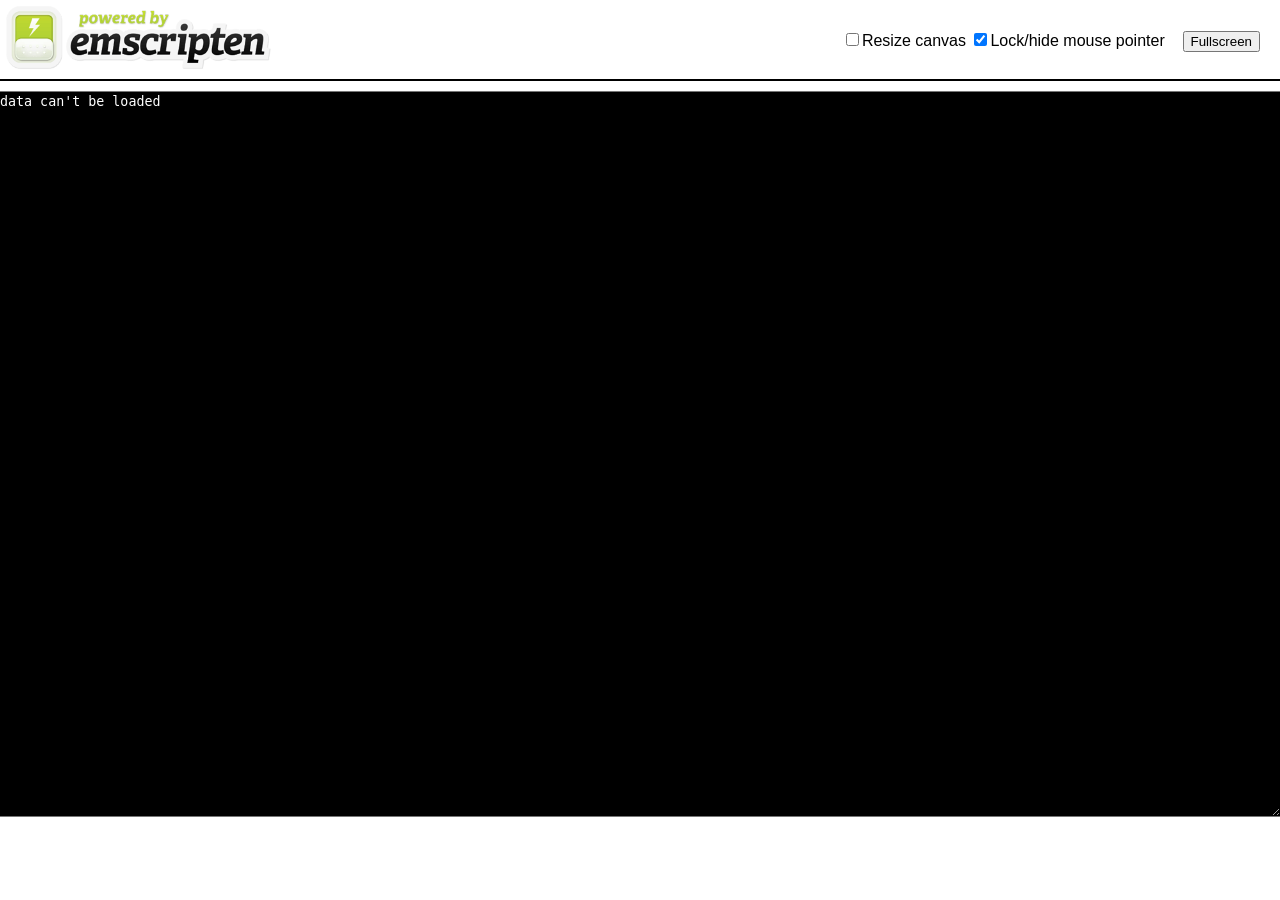
<file: bfp.html>
<!doctypehtml><html lang=en-us><head><meta charset=utf-8><meta content="text/html; charset=utf-8"http-equiv=Content-Type><title>Simple Brainfuck Executor</title><style>body{font-family:arial;margin:0;padding:none}.emscripten{padding-right:0;margin-left:auto;margin-right:auto;display:block}div.emscripten{text-align:center}div.emscripten_border{border:1px solid #000}canvas.emscripten{display: none !important;border:0 none;background-color:#000}#emscripten_logo{display:inline-block;margin:0;padding:6px;width:265px}.spinner{height:30px;width:30px;margin:0;margin-top:20px;margin-left:20px;display:inline-block;vertical-align:top;-webkit-animation:rotation .8s linear infinite;-moz-animation:rotation .8s linear infinite;-o-animation:rotation .8s linear infinite;animation:rotation .8s linear infinite;border-left:5px solid #ebebeb;border-right:5px solid #ebebeb;border-bottom:5px solid #ebebeb;border-top:5px solid #787878;border-radius:100%;background-color:#bdd72e}@-webkit-keyframes rotation{from{-webkit-transform:rotate(0)}to{-webkit-transform:rotate(360deg)}}@-moz-keyframes rotation{from{-moz-transform:rotate(0)}to{-moz-transform:rotate(360deg)}}@-o-keyframes rotation{from{-o-transform:rotate(0)}to{-o-transform:rotate(360deg)}}@keyframes rotation{from{transform:rotate(0)}to{transform:rotate(360deg)}}#status{display:inline-block;vertical-align:top;margin-top:30px;margin-left:20px;font-weight:700;color:#787878}#progress{height:20px;width:300px}#controls{display:inline-block;float:right;vertical-align:top;margin-top:30px;margin-right:20px}#output{width:100%;height:80vh;margin:0 auto;margin-top:10px;border-left:0;border-right:0px;padding-left:0;padding-right:0;display:block;background-color:#000;color:#fff;font-family:'Lucida Console',Monaco,monospace;outline:0}</style></head><body><a href=http://emscripten.org><img id=emscripten_logo src=[data-uri]></a><div class=spinner id=spinner></div><div class=emscripten id=status>Downloading...</div><span id=controls><span><input type=checkbox id=resize>Resize canvas</span> <span><input type=checkbox id=pointerLock checked>Lock/hide mouse pointer    </span><span><input type=button onclick='Module.requestFullscreen(document.getElementById("pointerLock").checked,document.getElementById("resize").checked)'value=Fullscreen></span></span><div class=emscripten><progress hidden id=progress max=100 value=0></progress></div><div class=emscripten_border><canvas class=emscripten id=canvas oncontextmenu=event.preventDefault() tabindex=-1></canvas></div><textarea id=output rows=8></textarea><script>var statusElement=document.getElementById("status"),progressElement=document.getElementById("progress"),spinnerElement=document.getElementById("spinner"),canvasElement=document.getElementById("canvas"),outputElement=document.getElementById("output");outputElement&&(outputElement.value=""),canvasElement.addEventListener("webglcontextlost",(e=>{alert("WebGL context lost. You will need to reload the page."),e.preventDefault()}),!1);var setStatus=e=>{if(setStatus.last||(setStatus.last={time:Date.now(),text:""}),e!==setStatus.last.text){var t=e.match(/([^(]+)\((\d+(\.\d+)?)\/(\d+)\)/),n=Date.now();t&&n-setStatus.last.time<30||(setStatus.last.time=n,setStatus.last.text=e,t?(e=t[1],progressElement.value=100*parseInt(t[2]),progressElement.max=100*parseInt(t[4]),progressElement.hidden=!1,spinnerElement.hidden=!1):(progressElement.value=null,progressElement.max=null,progressElement.hidden=!0,e||(spinnerElement.style.display="none")),statusElement.innerHTML=e)}},Module={print(...e){if(console.log(...e),outputElement){var t=e.join(" ");outputElement.value+=t+"\n",outputElement.scrollTop=outputElement.scrollHeight}},canvas:canvasElement,setStatus:setStatus,totalDependencies:0,monitorRunDependencies(e){this.totalDependencies=Math.max(this.totalDependencies,e),setStatus(e?"Preparing... ("+(this.totalDependencies-e)+"/"+this.totalDependencies+")":"All downloads complete.")}};setStatus("Downloading..."),window.onerror=window.onunhandledrejection=()=>{setStatus("Exception thrown, see JavaScript console"),spinnerElement.style.display="none",setStatus=e=>{e&&console.error("[post-exception status] "+e)}}</script><script async src=bfp.js></script></body></html>
</file>
<file: style.css>
body{
  background-color: #76ABAE;
  color: #F5F5F5;
}

a{
  color: #FAE7CB;
}

details{
  max-width: 600px;
  margin: 0 auto;
  overflow-wrap: break-word;
}

.container{
  display: flex;
  flex-direction: column;
  justify-content: center;
  max-width: 1000px;
  overflow-wrap: break-word;
  margin: 0 auto;
  padding: 20px;
}

.warning{
  color: #FAE7CB;
}

.bdy{
  background-color: #76ABAE;
  color: #F5F5F5;
  text-align: center;
}

.left{
  text-align: left;
}
</file>
